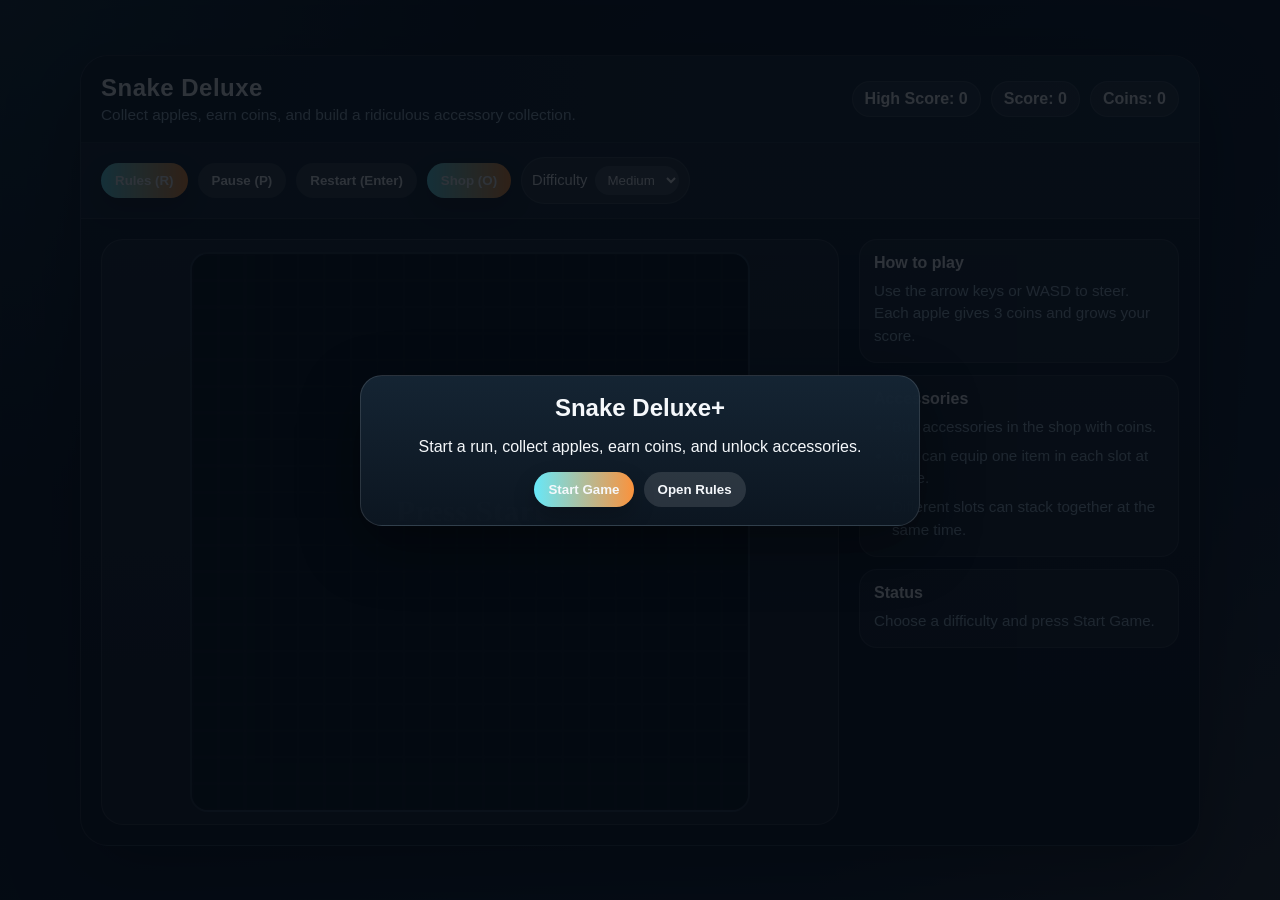
<file: index.html>
<!DOCTYPE html>
<html lang="en">
<head>
  <meta charset="UTF-8" />
  <meta name="viewport" content="width=device-width, initial-scale=1.0" />
  <title>Snake Deluxe</title>
  <style>
    :root {
      --bg: #08111d;
      --bg-2: #13263a;
      --panel: rgba(16, 31, 45, 0.95);
      --panel-2: rgba(25, 44, 61, 0.95);
      --accent: #67e8f9;
      --accent-2: #fb923c;
      --text: #f5f8fb;
      --muted: #9cb5c7;
      --overlay: rgba(3, 8, 15, 0.82);
    }

    * { box-sizing: border-box; }

    body {
      margin: 0;
      min-height: 100vh;
      display: grid;
      place-items: center;
      padding: 16px;
      color: var(--text);
      background:
        radial-gradient(circle at top left, rgba(103, 232, 249, 0.14), transparent 32%),
        radial-gradient(circle at bottom right, rgba(251, 146, 60, 0.12), transparent 30%),
        linear-gradient(135deg, var(--bg), var(--bg-2));
      font-family: "Trebuchet MS", "Verdana", sans-serif;
    }

    .game-shell {
      width: min(100%, 1120px);
      background: linear-gradient(180deg, rgba(18, 34, 49, 0.98), rgba(12, 22, 33, 0.98));
      border: 1px solid rgba(255, 255, 255, 0.12);
      border-radius: 28px;
      box-shadow: 0 28px 70px rgba(0, 0, 0, 0.45);
      overflow: hidden;
    }

    .topbar {
      display: flex;
      justify-content: space-between;
      gap: 14px;
      align-items: center;
      flex-wrap: wrap;
      padding: 18px 20px;
      border-bottom: 1px solid rgba(255, 255, 255, 0.08);
      background: linear-gradient(90deg, var(--panel), var(--panel-2));
    }

    .title-block h1 {
      margin: 0 0 4px;
      font-size: 1.5rem;
      letter-spacing: 0.02em;
    }

    .title-block p {
      margin: 0;
      color: var(--muted);
      font-size: 0.96rem;
    }

    .stats {
      display: flex;
      gap: 10px;
      flex-wrap: wrap;
    }

    .stat-pill {
      background: rgba(255, 255, 255, 0.08);
      border: 1px solid rgba(255, 255, 255, 0.1);
      border-radius: 999px;
      padding: 8px 12px;
      font-weight: 700;
      white-space: nowrap;
    }

    .controls {
      display: flex;
      gap: 10px;
      flex-wrap: wrap;
      align-items: center;
      padding: 14px 20px;
      border-bottom: 1px solid rgba(255, 255, 255, 0.08);
      background: rgba(255, 255, 255, 0.04);
    }

    .control-chip {
      display: inline-flex;
      align-items: center;
      gap: 8px;
      padding: 8px 10px;
      border-radius: 999px;
      background: rgba(255, 255, 255, 0.08);
      border: 1px solid rgba(255, 255, 255, 0.1);
      font-size: 0.92rem;
    }

    .control-chip select {
      border: none;
      border-radius: 999px;
      padding: 6px 8px;
      background: rgba(255, 255, 255, 0.14);
      color: var(--text);
      outline: none;
    }

    button {
      border: none;
      border-radius: 999px;
      padding: 10px 14px;
      font-weight: 700;
      cursor: pointer;
      color: var(--text);
      background: linear-gradient(90deg, var(--accent), var(--accent-2));
      box-shadow: 0 10px 22px rgba(0, 0, 0, 0.22);
      transition: transform 0.15s ease, box-shadow 0.15s ease, opacity 0.15s ease;
    }

    button:hover { transform: translateY(-1px); }
    button:active { transform: translateY(1px); }

    button.secondary {
      background: rgba(255, 255, 255, 0.12);
      box-shadow: none;
    }

    .game-area {
      display: grid;
      grid-template-columns: minmax(0, 1fr) 320px;
      gap: 20px;
      padding: 20px;
      align-items: start;
    }

    .board-wrap {
      background: rgba(255, 255, 255, 0.05);
      border: 1px solid rgba(255, 255, 255, 0.12);
      border-radius: 22px;
      padding: 12px;
      display: grid;
      place-items: center;
    }

    canvas {
      width: min(100%, 560px);
      height: auto;
      border-radius: 18px;
      background: linear-gradient(180deg, #102538, #0d1c29);
      border: 2px solid rgba(255, 255, 255, 0.11);
      box-shadow: inset 0 0 20px rgba(0, 0, 0, 0.18);
    }

    .side-panel {
      display: grid;
      gap: 12px;
    }

    .panel-card {
      background: rgba(255, 255, 255, 0.06);
      border: 1px solid rgba(255, 255, 255, 0.1);
      border-radius: 18px;
      padding: 14px;
    }

    .panel-card h3 {
      margin: 0 0 8px;
      font-size: 1rem;
    }

    .panel-card p,
    .panel-card li {
      margin: 0;
      color: var(--muted);
      line-height: 1.5;
      font-size: 0.95rem;
    }

    .panel-card ul {
      margin: 0;
      padding-left: 18px;
      display: grid;
      gap: 6px;
    }

    .modal,
    .overlay {
      position: fixed;
      inset: 0;
      background: var(--overlay);
      display: none;
      align-items: center;
      justify-content: center;
      padding: 16px;
      z-index: 50;
    }

    .modal.open,
    .overlay.open { display: flex; }

    .modal-card,
    .overlay-card {
      background: linear-gradient(180deg, rgba(21, 37, 52, 0.98), rgba(12, 22, 33, 0.98));
      width: min(92vw, 780px);
      border-radius: 22px;
      border: 1px solid rgba(255, 255, 255, 0.12);
      box-shadow: 0 20px 60px rgba(0, 0, 0, 0.42);
      padding: 18px;
      max-height: 86vh;
      overflow: auto;
    }

    .overlay-card {
      width: min(92vw, 560px);
      text-align: center;
    }

    .overlay-card h2,
    .modal-card h2 {
      margin-top: 0;
      margin-bottom: 8px;
    }

    .overlay-actions {
      display: flex;
      justify-content: center;
      gap: 10px;
      flex-wrap: wrap;
      margin-top: 14px;
    }

    .shop-grid {
      display: grid;
      grid-template-columns: repeat(2, minmax(0, 1fr));
      gap: 10px;
      margin-top: 12px;
    }

    .shop-item {
      display: grid;
      gap: 6px;
      padding: 12px;
      border-radius: 16px;
      border: 1px solid rgba(255, 255, 255, 0.1);
      background: rgba(255, 255, 255, 0.05);
    }

    .shop-item strong { font-size: 1rem; }
    .shop-item small { color: var(--muted); line-height: 1.4; }
    .shop-item .actions {
      display: flex;
      justify-content: space-between;
      align-items: center;
      gap: 8px;
      margin-top: 4px;
    }
    .shop-item button {
      padding: 8px 10px;
      font-size: 0.9rem;
    }

    .pill {
      display: inline-block;
      border-radius: 999px;
      padding: 4px 8px;
      background: rgba(103, 232, 249, 0.16);
      color: #c4f6ff;
      font-size: 0.8rem;
      white-space: nowrap;
    }

    .warning { color: #ffd29d; }

    @media (max-width: 960px) {
      .game-area { grid-template-columns: 1fr; }
      .side-panel { grid-template-columns: 1fr 1fr; }
    }

    @media (max-width: 640px) {
      .game-area { padding: 12px; }
      .shop-grid { grid-template-columns: 1fr; }
      .side-panel { grid-template-columns: 1fr; }
      .controls { padding: 12px; }
      .topbar { padding: 14px; }
    }
  </style>
</head>
<body>
  <div class="game-shell">
    <div class="topbar">
      <div class="title-block">
        <h1>Snake Deluxe</h1>
        <p>Collect apples, earn coins, and build a ridiculous accessory collection.</p>
      </div>
      <div class="stats">
        <div class="stat-pill">High Score: <span id="highScore">0</span></div>
        <div class="stat-pill">Score: <span id="score">0</span></div>
        <div class="stat-pill">Coins: <span id="coins">0</span></div>
      </div>
    </div>

    <div class="controls">
      <button data-action="rules" data-shortcut="R">Rules (R)</button>
      <button data-action="pause" data-shortcut="P" class="secondary">Pause (P)</button>
      <button data-action="restart" data-shortcut="Enter" class="secondary">Restart (Enter)</button>
      <button data-action="shop" data-shortcut="O">Shop (O)</button>
      <label class="control-chip">
        <span>Difficulty</span>
        <select id="difficultySelect">
          <option value="easy">Easy</option>
          <option value="medium" selected>Medium</option>
          <option value="hard">Hard</option>
        </select>
      </label>
    </div>

    <div class="game-area">
      <div class="board-wrap">
        <canvas id="gameCanvas" width="420" height="420"></canvas>
      </div>
      <div class="side-panel">
        <div class="panel-card">
          <h3>How to play</h3>
          <p>Use the arrow keys or WASD to steer. Each apple gives 3 coins and grows your score.</p>
        </div>
        <div class="panel-card">
          <h3>Accessories</h3>
          <ul>
            <li>Buy accessories in the shop with coins.</li>
            <li>You can equip one item in each slot at once.</li>
            <li>Different slots can stack together at the same time.</li>
          </ul>
        </div>
        <div class="panel-card">
          <h3>Status</h3>
          <p id="statusText">Game is live. Press P to pause, O for the shop.</p>
        </div>
      </div>
    </div>
  </div>

  <div class="overlay open" id="overlay">
    <div class="overlay-card">
      <h2 id="overlayTitle">Snake Deluxe+</h2>
      <p id="overlayMessage">Start a run, collect apples, earn coins, and unlock accessories.</p>
      <div class="overlay-actions">
        <button id="overlayActionBtn" onclick="startGame()">Start Game</button>
        <button class="secondary" onclick="openModal('rulesModal')">Open Rules</button>
      </div>
    </div>
  </div>

  <div class="modal" id="rulesModal">
    <div class="modal-card">
      <h2>Rules</h2>
      <ul>
        <li>Use arrow keys or WASD to move.</li>
        <li>Eat apples to grow and gain 3 coins each.</li>
        <li>Buy accessories in the shop and equip any combination of slots.</li>
        <li>Press P to pause, Enter to restart, R for rules, and O for the shop.</li>
        <li>One item per slot can be equipped at the same time.</li>
      </ul>
      <div style="margin-top: 12px;"><button onclick="closeModal('rulesModal')">Close</button></div>
    </div>
  </div>

  <div class="modal" id="shopModal">
    <div class="modal-card">
      <h2>Accessory Shop</h2>
      <p class="warning">Buy accessories once, then equip them from the same card. The shop has lots of gear across multiple slots.</p>
      <div id="shopList" class="shop-grid"></div>
      <div style="margin-top: 12px;"><button onclick="closeModal('shopModal')">Close</button></div>
    </div>
  </div>

  <script>
    const canvas = document.getElementById('gameCanvas');
    const ctx = canvas.getContext('2d');
    const cellSize = 20;
    const cols = 21;
    const rows = 21;
    const targetApples = 3;

    const shopItems = [
      { id: 'crown', name: 'Crown', slot: 'hat', cost: 18, color: '#ffd166', description: 'Royal headwear for the snake king.' },
      { id: 'beanie', name: 'Beanie', slot: 'hat', cost: 15, color: '#6a4c93', description: 'A cozy knit beanie.' },
      { id: 'pirate', name: 'Pirate Hat', slot: 'hat', cost: 16, color: '#ff7f50', description: 'Classic pirate flair.' },
      { id: 'halo', name: 'Halo', slot: 'hat', cost: 20, color: '#7dd3fc', description: 'A glowing halo that floats above the head.' },
      { id: 'horns', name: 'Crystal Horns', slot: 'hat', cost: 22, color: '#c4b5fd', description: 'Sharp crystal horns.' },
      { id: 'visor', name: 'Sun Visor', slot: 'eyes', cost: 15, color: '#f59e0b', description: 'Shades for bright runs.' },
      { id: 'shades', name: 'Retro Shades', slot: 'eyes', cost: 18, color: '#111827', description: 'Oversized sunglasses.' },
      { id: 'cateyes', name: 'Cat Eyes', slot: 'eyes', cost: 17, color: '#fb7185', description: 'Neon cat-eye lenses.' },
      { id: 'mask', name: 'Bandit Mask', slot: 'face', cost: 15, color: '#cbd5e1', description: 'A sneaky face covering.' },
      { id: 'grin', name: 'Glow Grin', slot: 'face', cost: 19, color: '#f97316', description: 'A mischievous smile.' },
      { id: 'spark', name: 'Spark Trail', slot: 'trail', cost: 15, color: '#ff5d5d', description: 'A quick red spark trail.' },
      { id: 'rainbow', name: 'Rainbow Trail', slot: 'trail', cost: 18, color: '#7af2a0', description: 'Bright, colorful motion streaks.' },
      { id: 'comet', name: 'Comet Trail', slot: 'trail', cost: 17, color: '#f59e0b', description: 'A burning comet tail.' },
      { id: 'nova', name: 'Nova Trail', slot: 'trail', cost: 20, color: '#818cf8', description: 'A cool glowing trail.' },
      { id: 'dragon', name: 'Dragon Trail', slot: 'trail', cost: 22, color: '#34d399', description: 'A dramatic dragon ribbon.' },
      { id: 'aura', name: 'Electric Aura', slot: 'aura', cost: 20, color: '#22d3ee', description: 'A glowing ring around the head.' },
      { id: 'ember', name: 'Ember Aura', slot: 'aura', cost: 18, color: '#f97316', description: 'A warm fiery outline.' },
      { id: 'wings', name: 'Pixel Wings', slot: 'back', cost: 21, color: '#e2e8f0', description: 'Tiny wings that flap behind the snake.' },
      { id: 'jetpack', name: 'Jetpack', slot: 'back', cost: 24, color: '#94a3b8', description: 'A tiny jetpack with style.' },
      { id: 'starbadge', name: 'Star Badge', slot: 'badge', cost: 14, color: '#fde68a', description: 'A bright badge for the body.' },
      { id: 'skullbadge', name: 'Skull Badge', slot: 'badge', cost: 16, color: '#e5e7eb', description: 'A spooky badge with attitude.' },
      { id: 'scarf', name: 'Neon Scarf', slot: 'body', cost: 19, color: '#f472b6', description: 'A wrapped scarf for the torso.' },
      { id: 'collar', name: 'Gold Collar', slot: 'body', cost: 18, color: '#fbbf24', description: 'A shiny collar for the body.' },
      { id: 'tailcharm', name: 'Tail Charm', slot: 'tail', cost: 15, color: '#a78bfa', description: 'A charm hanging from the tail.' },
      { id: 'tailgem', name: 'Tail Gem', slot: 'tail', cost: 17, color: '#38bdf8', description: 'A bright gem on the tail.' },
    ];

    const scoreEl = document.getElementById('score');
    const coinsEl = document.getElementById('coins');
    const highScoreEl = document.getElementById('highScore');
    const statusEl = document.getElementById('statusText');
    const shopListEl = document.getElementById('shopList');
    const difficultySelectEl = document.getElementById('difficultySelect');
    const overlayEl = document.getElementById('overlay');
    const overlayTitleEl = document.getElementById('overlayTitle');
    const overlayMessageEl = document.getElementById('overlayMessage');
    const overlayActionBtn = document.getElementById('overlayActionBtn');

    const state = {
      snake: [],
      direction: { x: 1, y: 0 },
      nextDirection: { x: 1, y: 0 },
      apples: [],
      score: 0,
      coins: 0,
      highScore: Number(localStorage.getItem('snake-high-score') || 0),
      gameOver: false,
      paused: false,
      started: false,
      owned: new Set(JSON.parse(localStorage.getItem('snake-owned') || '[]')),
      equippedAccessories: JSON.parse(localStorage.getItem('snake-equipped-accessories') || '{}'),
      trailHistory: [],
      tickMs: 120,
      difficulty: 'medium',
      soundOn: true,
    };

    let loopId = null;
    let audioCtx = null;

    function init() {
      state.difficulty = difficultySelectEl.value || 'medium';
      hydrateEquippedAccessories();
      applyDifficulty();
      renderShop();
      updateStats();
      draw();
      window.addEventListener('keydown', handleKeydown);
      document.querySelectorAll('[data-action]').forEach(btn => {
        btn.addEventListener('click', () => triggerAction(btn.dataset.action));
      });
      difficultySelectEl.addEventListener('change', (event) => {
        state.difficulty = event.target.value;
        applyDifficulty();
        if (state.started) {
          updateStatus(`Difficulty set to ${state.difficulty}.`);
        }
      });
      updateStatus('Choose a difficulty and press Start Game.');
    }

    function hydrateEquippedAccessories() {
      if (!state.equippedAccessories || typeof state.equippedAccessories !== 'object') {
        state.equippedAccessories = {};
      }

      const legacyHat = localStorage.getItem('snake-hat');
      const legacyTrail = localStorage.getItem('snake-trail');

      if (legacyHat && !state.equippedAccessories.hat) {
        state.equippedAccessories.hat = legacyHat;
      }

      if (legacyTrail && !state.equippedAccessories.trail) {
        state.equippedAccessories.trail = legacyTrail;
      }

      localStorage.setItem('snake-equipped-accessories', JSON.stringify(state.equippedAccessories));
    }

    function applyDifficulty() {
      const speeds = { easy: 160, medium: 120, hard: 90 };
      state.tickMs = speeds[state.difficulty] || 120;
      if (state.started) {
        startLoop();
      }
    }

    function startLoop() {
      if (loopId) clearInterval(loopId);
      loopId = setInterval(loop, state.tickMs);
    }

    function stopLoop() {
      if (loopId) clearInterval(loopId);
      loopId = null;
    }

    function startGame() {
      state.started = true;
      resetGame();
      hideOverlay();
      playSound('start');
    }

    function resetGame() {
      state.snake = [
        { x: 10, y: 10 },
        { x: 9, y: 10 },
        { x: 8, y: 10 },
      ];
      state.direction = { x: 1, y: 0 };
      state.nextDirection = { x: 1, y: 0 };
      state.apples = [];
      state.score = 0;
      state.gameOver = false;
      state.paused = false;
      state.trailHistory = [];

      for (let i = 0; i < targetApples; i += 1) {
        spawnApple();
      }

      updateStats();
      updateStatus('Game is live. Press P to pause.');
      draw();
      startLoop();
    }

    function spawnApple() {
      const occupied = new Set(state.snake.map(cell => `${cell.x},${cell.y}`));
      state.apples.forEach(apple => occupied.add(`${apple.x},${apple.y}`));

      const candidates = [];
      for (let y = 0; y < rows; y += 1) {
        for (let x = 0; x < cols; x += 1) {
          if (!occupied.has(`${x},${y}`)) {
            candidates.push({ x, y });
          }
        }
      }

      if (candidates.length === 0) return;

      const choice = candidates[Math.floor(Math.random() * candidates.length)];
      state.apples.push(choice);
    }

    function loop() {
      if (!state.started || state.paused || state.gameOver) return;

      state.direction = state.nextDirection;
      const head = { ...state.snake[0] };
      head.x += state.direction.x;
      head.y += state.direction.y;

      if (head.x < 0 || head.y < 0 || head.x >= cols || head.y >= rows) {
        endGame();
        return;
      }

      if (state.snake.some(cell => cell.x === head.x && cell.y === head.y)) {
        endGame();
        return;
      }

      state.snake.unshift(head);
      state.trailHistory.push({ x: head.x, y: head.y });
      if (state.trailHistory.length > 28) state.trailHistory.shift();

      const eatenIndex = state.apples.findIndex(apple => apple.x === head.x && apple.y === head.y);
      if (eatenIndex >= 0) {
        state.apples.splice(eatenIndex, 1);
        state.score += 1;
        state.coins += 3;
        if (state.score > state.highScore) {
          state.highScore = state.score;
          localStorage.setItem('snake-high-score', String(state.highScore));
        }
        playSound('apple');

        while (state.apples.length < targetApples) {
          spawnApple();
        }
      } else {
        state.snake.pop();
      }

      updateStats();
      draw();
    }

    function endGame() {
      state.gameOver = true;
      stopLoop();
      playSound('lose');
      updateStatus('Game over. Press Enter or Start Game to play again.');
      showOverlay('Game Over', 'You crashed. Start another run and chase a higher score.', 'Play Again');
      draw();
    }

    function togglePause() {
      if (!state.started || state.gameOver) return;
      state.paused = !state.paused;
      updateStatus(state.paused ? 'Paused. Press P to resume.' : 'Game resumed.');
      draw();
    }

    function triggerAction(action) {
      if (action === 'rules') openModal('rulesModal');
      if (action === 'pause') togglePause();
      if (action === 'restart') {
        if (!state.started || state.gameOver) {
          startGame();
        } else {
          resetGame();
        }
      }
      if (action === 'shop') openModal('shopModal');
    }

    function handleKeydown(e) {
      const key = e.key.toLowerCase();
      if (e.altKey) return;

      if (['arrowup', 'w'].includes(key)) {
        e.preventDefault();
        if (state.direction.y !== 1) state.nextDirection = { x: 0, y: -1 };
      } else if (['arrowdown', 's'].includes(key)) {
        e.preventDefault();
        if (state.direction.y !== -1) state.nextDirection = { x: 0, y: 1 };
      } else if (['arrowleft', 'a'].includes(key)) {
        e.preventDefault();
        if (state.direction.x !== 1) state.nextDirection = { x: -1, y: 0 };
      } else if (['arrowright', 'd'].includes(key)) {
        e.preventDefault();
        if (state.direction.x !== -1) state.nextDirection = { x: 1, y: 0 };
      } else if (key === 'p') {
        e.preventDefault();
        togglePause();
      } else if (key === 'r') {
        e.preventDefault();
        openModal('rulesModal');
      } else if (key === 'o') {
        e.preventDefault();
        openModal('shopModal');
      } else if (key === 'enter' || key === ' ') {
        e.preventDefault();
        if (!state.started || state.gameOver) {
          startGame();
        } else {
          resetGame();
        }
      } else if (key === 'escape') {
        closeModal('rulesModal');
        closeModal('shopModal');
      }
    }

    function updateStats() {
      scoreEl.textContent = state.score;
      coinsEl.textContent = state.coins;
      highScoreEl.textContent = state.highScore;
    }

    function updateStatus(message) {
      statusEl.textContent = message;
    }

    function getEquippedItem(slot) {
      const itemId = state.equippedAccessories[slot];
      return itemId ? shopItems.find(item => item.id === itemId) || null : null;
    }

    function drawGrid() {
      ctx.strokeStyle = 'rgba(255,255,255,0.06)';
      ctx.lineWidth = 1;
      for (let x = 0; x <= canvas.width; x += cellSize) {
        ctx.beginPath();
        ctx.moveTo(x, 0);
        ctx.lineTo(x, canvas.height);
        ctx.stroke();
      }
      for (let y = 0; y <= canvas.height; y += cellSize) {
        ctx.beginPath();
        ctx.moveTo(0, y);
        ctx.lineTo(canvas.width, y);
        ctx.stroke();
      }
    }

    function drawSnake() {
      state.snake.forEach((segment, index) => {
        const x = segment.x * cellSize + 1;
        const y = segment.y * cellSize + 1;
        ctx.fillStyle = index === 0 ? '#35d071' : '#7af2a0';
        ctx.fillRect(x, y, cellSize - 2, cellSize - 2);
      });
    }

    function drawApples() {
      state.apples.forEach(apple => {
        const x = apple.x * cellSize + cellSize / 2;
        const y = apple.y * cellSize + cellSize / 2;
        ctx.beginPath();
        ctx.arc(x, y, cellSize * 0.35, 0, Math.PI * 2);
        ctx.fillStyle = '#ff5d5d';
        ctx.fill();
      });
    }

    function drawAccessories() {
      const head = state.snake[0];
      const second = state.snake[1];
      const midSegment = state.snake[Math.min(3, state.snake.length - 1)];
      const tail = state.snake[state.snake.length - 1];

      if (state.trailHistory.length > 1) {
        const trailItem = getEquippedItem('trail');
        if (trailItem) {
          ctx.save();
          ctx.strokeStyle = trailItem.color;
          ctx.lineWidth = 4;
          ctx.lineCap = 'round';
          ctx.shadowColor = trailItem.color;
          ctx.shadowBlur = 10;
          ctx.beginPath();
          state.trailHistory.forEach((segment, index) => {
            const x = segment.x * cellSize + cellSize / 2;
            const y = segment.y * cellSize + cellSize / 2;
            if (index === 0) ctx.moveTo(x, y);
            else ctx.lineTo(x, y);
          });
          ctx.stroke();
          ctx.restore();
        }
      }

      if (!head) return;

      const x = head.x * cellSize + cellSize / 2;
      const y = head.y * cellSize + cellSize / 2;

      const auraItem = getEquippedItem('aura');
      if (auraItem) {
        ctx.save();
        ctx.strokeStyle = auraItem.color;
        ctx.lineWidth = 3;
        ctx.shadowColor = auraItem.color;
        ctx.shadowBlur = 14;
        ctx.beginPath();
        ctx.arc(x, y, cellSize * 0.46, 0, Math.PI * 2);
        ctx.stroke();
        ctx.restore();
      }

      const hatItem = getEquippedItem('hat');
      if (hatItem) {
        const bob = Math.sin(Date.now() / 220) * 2;
        ctx.save();
        ctx.fillStyle = hatItem.color;
        ctx.beginPath();
        ctx.arc(x, y - cellSize * 0.42 + bob, cellSize * 0.28, 0, Math.PI * 2);
        ctx.fill();
        ctx.fillRect(x - cellSize * 0.28, y - cellSize * 0.42 + bob + 4, cellSize * 0.56, cellSize * 0.12);
        ctx.restore();
      }

      const eyesItem = getEquippedItem('eyes');
      if (eyesItem) {
        ctx.save();
        ctx.fillStyle = eyesItem.color;
        ctx.beginPath();
        ctx.arc(x - 5, y - 3, 2.5, 0, Math.PI * 2);
        ctx.arc(x + 5, y - 3, 2.5, 0, Math.PI * 2);
        ctx.fill();
        ctx.restore();
      }

      const faceItem = getEquippedItem('face');
      if (faceItem) {
        ctx.save();
        ctx.strokeStyle = faceItem.color;
        ctx.lineWidth = 2;
        ctx.beginPath();
        ctx.arc(x, y + 5, 6, 0.1 * Math.PI, 0.9 * Math.PI);
        ctx.stroke();
        ctx.restore();
      }

      const backItem = getEquippedItem('back');
      if (backItem && second) {
        const sx = second.x * cellSize + cellSize / 2;
        const sy = second.y * cellSize + cellSize / 2;
        ctx.save();
        ctx.fillStyle = backItem.color;
        ctx.globalAlpha = 0.9;
        ctx.beginPath();
        ctx.moveTo(sx - 4, sy - 6);
        ctx.lineTo(sx - 18, sy - 16);
        ctx.lineTo(sx - 12, sy + 2);
        ctx.closePath();
        ctx.fill();
        ctx.beginPath();
        ctx.moveTo(sx + 4, sy - 6);
        ctx.lineTo(sx + 18, sy - 16);
        ctx.lineTo(sx + 12, sy + 2);
        ctx.closePath();
        ctx.fill();
        ctx.restore();
      }

      const bodyItem = getEquippedItem('body');
      if (bodyItem && second) {
        const sx = second.x * cellSize + cellSize / 2;
        const sy = second.y * cellSize + cellSize / 2;
        ctx.save();
        ctx.fillStyle = bodyItem.color;
        ctx.globalAlpha = 0.85;
        ctx.fillRect(sx - 8, sy - 4, 16, 8);
        ctx.restore();
      }

      const badgeItem = getEquippedItem('badge');
      if (badgeItem && midSegment) {
        const bx = midSegment.x * cellSize + cellSize / 2;
        const by = midSegment.y * cellSize + cellSize / 2;
        ctx.save();
        ctx.fillStyle = badgeItem.color;
        ctx.beginPath();
        ctx.moveTo(bx, by - 6);
        ctx.lineTo(bx + 4, by - 1);
        ctx.lineTo(bx + 10, by);
        ctx.lineTo(bx + 4, by + 3);
        ctx.lineTo(bx + 6, by + 9);
        ctx.lineTo(bx, by + 6);
        ctx.lineTo(bx - 6, by + 9);
        ctx.lineTo(bx - 4, by + 3);
        ctx.lineTo(bx - 10, by);
        ctx.lineTo(bx - 4, by - 1);
        ctx.closePath();
        ctx.fill();
        ctx.restore();
      }

      const tailItem = getEquippedItem('tail');
      if (tailItem && tail) {
        const tx = tail.x * cellSize + cellSize / 2;
        const ty = tail.y * cellSize + cellSize / 2;
        ctx.save();
        ctx.fillStyle = tailItem.color;
        ctx.beginPath();
        ctx.arc(tx, ty, 4.5, 0, Math.PI * 2);
        ctx.fill();
        ctx.restore();
      }
    }

    function drawOverlayStates() {
      if (!state.started) {
        ctx.fillStyle = 'rgba(0,0,0,0.42)';
        ctx.fillRect(0, 0, canvas.width, canvas.height);
        ctx.fillStyle = '#ffffff';
        ctx.font = 'bold 24px Trebuchet MS';
        ctx.textAlign = 'center';
        ctx.fillText('Press Start', canvas.width / 2, canvas.height / 2 - 8);
      }

      if (state.gameOver) {
        ctx.fillStyle = 'rgba(0,0,0,0.55)';
        ctx.fillRect(0, 0, canvas.width, canvas.height);
        ctx.fillStyle = '#ffffff';
        ctx.font = 'bold 26px Trebuchet MS';
        ctx.textAlign = 'center';
        ctx.fillText('Game Over', canvas.width / 2, canvas.height / 2 - 8);
        ctx.font = '16px Trebuchet MS';
        ctx.fillText('Press Enter to play again', canvas.width / 2, canvas.height / 2 + 20);
      }
    }

    function draw() {
      ctx.clearRect(0, 0, canvas.width, canvas.height);
      ctx.fillStyle = '#0e2233';
      ctx.fillRect(0, 0, canvas.width, canvas.height);
      drawGrid();
      drawApples();
      drawSnake();
      drawAccessories();
      drawOverlayStates();
    }

    function showOverlay(title, message, buttonLabel) {
      overlayTitleEl.textContent = title;
      overlayMessageEl.textContent = message;
      overlayActionBtn.textContent = buttonLabel;
      overlayEl.classList.add('open');
    }

    function hideOverlay() {
      overlayEl.classList.remove('open');
    }

    function openModal(id) {
      document.getElementById(id).classList.add('open');
    }

    function closeModal(id) {
      document.getElementById(id).classList.remove('open');
    }

    function renderShop() {
      shopListEl.innerHTML = '';
      shopItems.forEach(item => {
        const owned = state.owned.has(item.id);
        const equipped = state.equippedAccessories[item.slot] === item.id;
        const card = document.createElement('div');
        card.className = 'shop-item';
        card.innerHTML = `
          <strong>${item.name}</strong>
          <small>${item.description}</small>
          <div class="actions">
            <span class="pill">${item.slot.toUpperCase()} · ${owned ? 'Owned' : `${item.cost} coins`}</span>
            <button onclick="buyOrEquip('${item.id}')">${equipped ? 'Equipped' : owned ? 'Equip' : 'Buy'}</button>
          </div>
        `;
        shopListEl.appendChild(card);
      });
    }

    function buyOrEquip(id) {
      const item = shopItems.find(entry => entry.id === id);
      if (!item) return;

      if (!state.owned.has(id)) {
        if (state.coins < item.cost) {
          updateStatus('Not enough coins for that accessory.');
          return;
        }
        state.coins -= item.cost;
        state.owned.add(id);
        localStorage.setItem('snake-owned', JSON.stringify([...state.owned]));
      }

      state.equippedAccessories[item.slot] = state.equippedAccessories[item.slot] === id ? '' : id;
      localStorage.setItem('snake-equipped-accessories', JSON.stringify(state.equippedAccessories));
      updateStats();
      updateStatus(`${item.name} ${state.equippedAccessories[item.slot] === id ? 'equipped' : 'unequipped'}.`);
      renderShop();
      draw();
    }

    function playSound(kind) {
      if (!state.soundOn) return;
      if (!audioCtx) {
        audioCtx = new (window.AudioContext || window.webkitAudioContext)();
      }
      if (audioCtx.state === 'suspended') {
        audioCtx.resume();
      }

      const now = audioCtx.currentTime;
      const oscillator = audioCtx.createOscillator();
      const gainNode = audioCtx.createGain();
      oscillator.connect(gainNode);
      gainNode.connect(audioCtx.destination);

      if (kind === 'apple') {
        oscillator.type = 'triangle';
        oscillator.frequency.setValueAtTime(880, now);
        oscillator.frequency.exponentialRampToValueAtTime(1320, now + 0.08);
        gainNode.gain.setValueAtTime(0.04, now);
        gainNode.gain.exponentialRampToValueAtTime(0.001, now + 0.12);
      } else if (kind === 'lose') {
        oscillator.type = 'sawtooth';
        oscillator.frequency.setValueAtTime(220, now);
        oscillator.frequency.exponentialRampToValueAtTime(80, now + 0.25);
        gainNode.gain.setValueAtTime(0.05, now);
        gainNode.gain.exponentialRampToValueAtTime(0.001, now + 0.25);
      } else {
        oscillator.type = 'square';
        oscillator.frequency.setValueAtTime(700, now);
        oscillator.frequency.exponentialRampToValueAtTime(900, now + 0.06);
        gainNode.gain.setValueAtTime(0.03, now);
        gainNode.gain.exponentialRampToValueAtTime(0.001, now + 0.08);
      }

      oscillator.start(now);
      oscillator.stop(now + 0.25);
    }

    init();
  </script>
</body>
</html>
</file>
